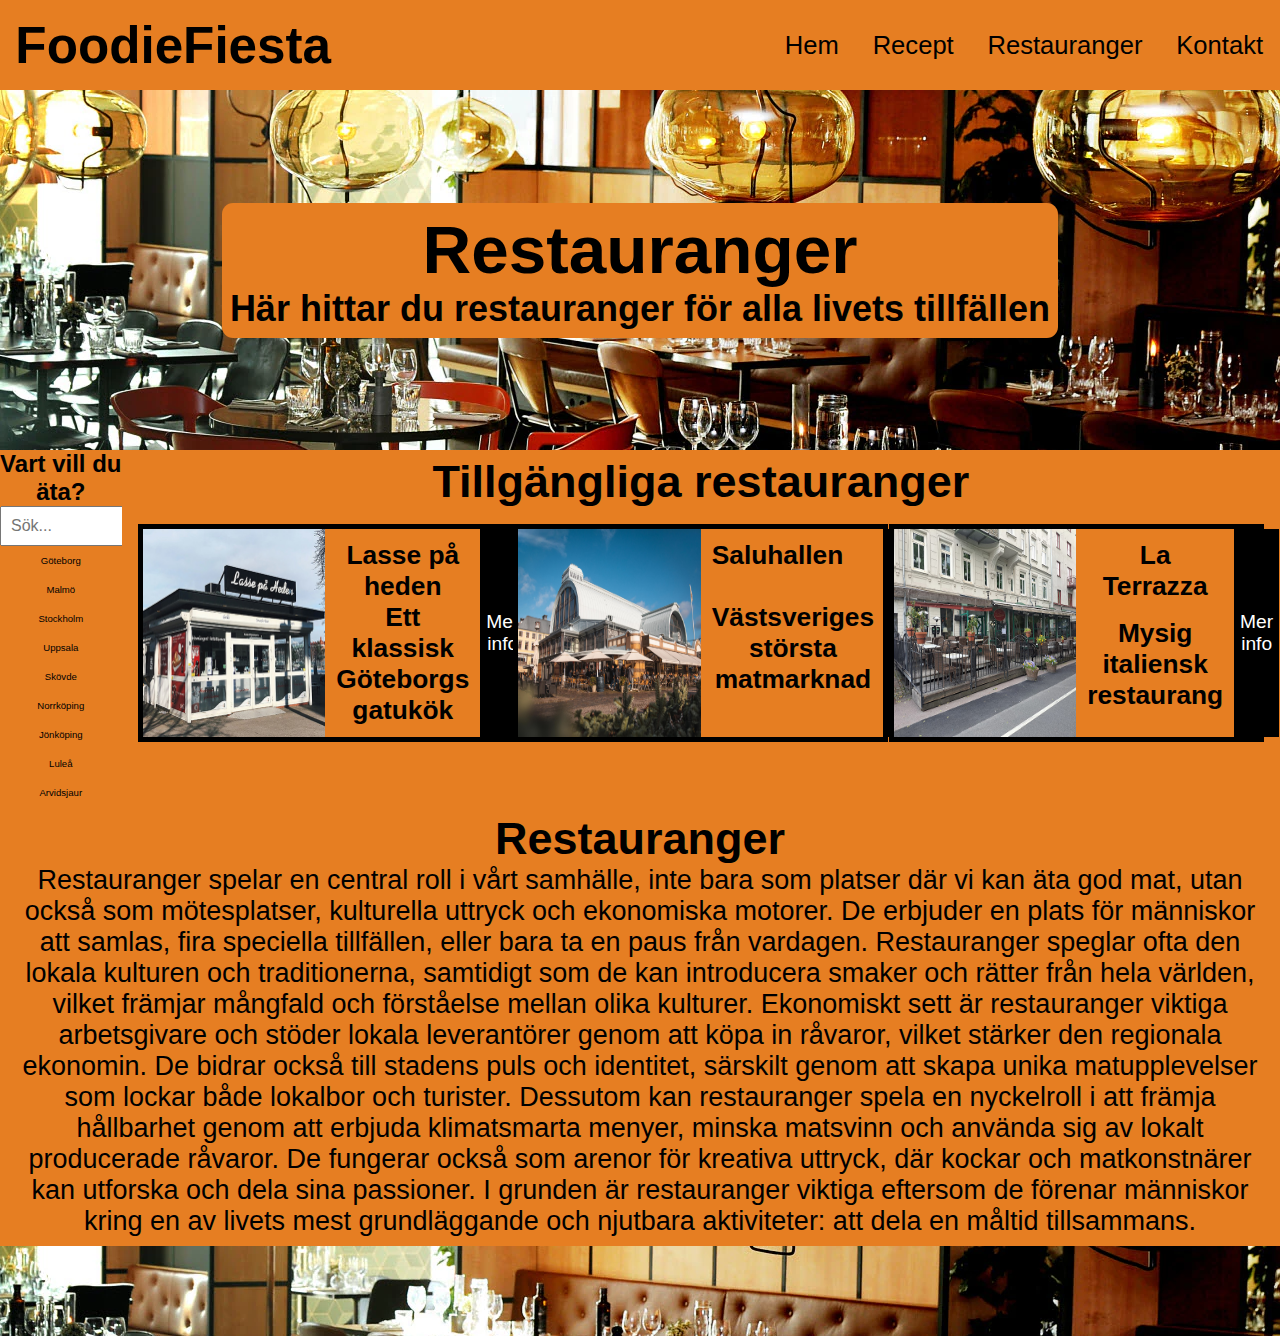
<file: html/restaurang.html>
<!DOCTYPE html>
<html lang="en">
<head>
    <meta charset="UTF-8">
    <meta name="viewport" content="width=device-width, initial-scale=1.0">
    <title>FoodieFiesta</title>
    <link rel="stylesheet" href="../css/restaurang.css">
    <!-- <link rel="icon" type="image/x-icon" href=""> -->
</head>
<body>
    
    <header>
        <h1 class="bigTitle"><a id="headerLink" href="../html/index.html">FoodieFiesta</a></h1>
    </header>
    
    <nav id="topNav">
        <a class="navLinks" href=".">Hem</a>
        <a class="navLinks" href="../html/recept.html">Recept</a>
        <a class="navLinks" href="../html/restaurang.html">Restauranger</a>
        <a class="navLinks" href="#footer">Kontakt</a>
    </nav>

    <figure id="heroImg">
        <figcaption id="heroCaption">
            <h2 id="figcaptionTitle">Restauranger</h2>
            <h3 id="figcaptionText">Här hittar du restauranger för alla livets tillfällen</h3>
        </figcaption>
    </figure>

    <main>
        <nav id="mainNav">
            <h2>Vart vill du äta?</h2>

            <input type="text" id="locationSearch" onkeyup="filter()" placeholder="Sök...">

            <ul id="locations">
                <li class="city"><a href="#">Göteborg</a></li>
                <li class="city"><a href="#">Malmö</a></li>
                <li class="city"><a href="#">Stockholm</a></li>
                <li class="city"><a href="#">Uppsala</a></li>
                <li class="city"><a href="#">Skövde</a></li>
                <li class="city"><a href="#">Norrköping</a></li>
                <li class="city"><a href="#">Jönköping</a></li>
                <li class="city"><a href="#">Luleå</a></li>
                <li class="city"><a href="#">Arvidsjaur</a></li>
            </ul>

            <script src="../js/resturantListFilter.js"></script>
        </nav>

        <section id="restaurants">

            <h2 class="mainTitles">Tillgängliga restauranger</h2>

            <div class="cardContainer">
                <article class="card">
                    <img class="cardImg" src="../media/card_images/LassePaHeden.png" alt="Bild på Lasse på Heden">
                
                    <article class="cardText">
                        <h3>Lasse på heden</h3>
                        <h3>Ett klassisk Göteborgs gatukök</h3>
                    </article>
                
                    <p><button id="lasseButton">Mer info</button></p>
                </article>
                
                <article class="card">
                    <img class="cardImg" src="../media/card_images/saluhallen.png" alt="Bild på Saluhallen">
                
                    <article class="cardText">
                        <h3>Saluhallen</h3>
                        <h3>Västsveriges största matmarknad</h3>
                    </article>
                
                    <p><button id="saluhallenButton">Mer info</button></p>
                </article>
                
                <article class="card">
                    <img class="cardImg" src="../media/card_images/laTerrazza.png" alt="Bild på La Terrazza">
                
                    <article class="cardText">
                        <h3>La Terrazza</h3>
                        <h3>Mysig italiensk restaurang</h3>
                    </article>
                
                    <p><button id="laTerrazzaButton">Mer info</button></p>
                </article>
            </div>
        </section>
    </main>

    <article id="restaurantInfo">
        <article id="lassePaHedenInfo">
            <h2 class="mainTitles">Lasse på Heden</h2>

            <p class="infoText">
                Lasse på Heden är en ikonisk gatukrog i Göteborg, känd för sina klassiska och generösa serveringar av korv och hamburgare. Belägen nära Heden, en populär mötesplats och evenemangsyta, har krogen blivit ett favoritställe för både lokalbor och besökare sedan starten. Med en meny som erbjuder allt från saftiga burgare till välgrillade korvar, ofta med fokus på enkelhet och kvalitet, lockar Lasse på Heden hungriga gäster dygnet runt. Dess avslappnade atmosfär och centrala läge gör det till ett givet val för ett snabbt och gott mål mat i Göteborg.
            </p>
        </article>

        <article id="saluhallenInfo">
            <h2 class="mainTitles">Saluhallen</h2>

            <p class="infoText">
                Saluhallen i Göteborg är en av stadens mest älskade matdestinationer, belägen i hjärtat av centrum vid Kungstorget. Den historiska byggnaden, som öppnade 1889, bjuder på en charmig och livlig atmosfär där matälskare kan utforska smaker från både lokala och internationella kök. Med över 40 handlare erbjuder saluhallen ett brett utbud av färska råvaror, delikatesser, ostar, kött, fisk och kryddor, samt små restauranger och kaféer där man kan njuta av en god lunch eller fika. Saluhallen är en självklar mötesplats för både göteborgare och besökare som söker kvalitet och äkta matglädje.
            </p>
        </article>

        <article id="laTerrazzaInfo">
            <h2 class="mainTitles">La Terrazza</h2>

            <p class="infoText">
                La Terrazza är en klassisk italiensk restaurang belägen på Sten Sturegatan 19 i Göteborg, mitt emot Scandinavium. Restaurangen erbjuder en bred à la carte-meny med många klassiska italienska rätter samt en pizzameny. På sommaren finns en härlig uteservering där gäster kan njuta av maten utomhus.
            </p>
        </article>

        <article id="restaurantPerkInfo">
            <h2 class="mainTitles">Restauranger</h2>

            <p class="infoText">
                Restauranger spelar en central roll i vårt samhälle, inte bara som platser där vi kan äta god mat, utan också som mötesplatser, kulturella uttryck och ekonomiska motorer. De erbjuder en plats för människor att samlas, fira speciella tillfällen, eller bara ta en paus från vardagen. Restauranger speglar ofta den lokala kulturen och traditionerna, samtidigt som de kan introducera smaker och rätter från hela världen, vilket främjar mångfald och förståelse mellan olika kulturer. Ekonomiskt sett är restauranger viktiga arbetsgivare och stöder lokala leverantörer genom att köpa in råvaror, vilket stärker den regionala ekonomin. De bidrar också till stadens puls och identitet, särskilt genom att skapa unika matupplevelser som lockar både lokalbor och turister. Dessutom kan restauranger spela en nyckelroll i att främja hållbarhet genom att erbjuda klimatsmarta menyer, minska matsvinn och använda sig av lokalt producerade råvaror. De fungerar också som arenor för kreativa uttryck, där kockar och matkonstnärer kan utforska och dela sina passioner. I grunden är restauranger viktiga eftersom de förenar människor kring en av livets mest grundläggande och njutbara aktiviteter: att dela en måltid tillsammans.
            </p>
        </article>

        <script src="../js/restaurantInfo.js"></script>
    </article>

    <footer>

    </footer>
</body>
</html>
</file>
<file: css/restaurang.css>
*{
    margin: 0;
    font-family: Verdana, Geneva, Tahoma, sans-serif;
}

body{
    display: grid;
    height: 100vh;
    grid-template-rows: 10% 40% auto auto 10%;
    grid-template-columns: 60% 40%;
    grid-template-areas:
    'hd nav'
    'fg fg'
    'mn mn'
    'info info'
    'ft ft';
}

header{
    display: flex;
    justify-content: flex-start;
    align-items: center;
    padding: 2%;
    grid-area: hd;
    background-color: rgb(230, 126, 34);
}

#headerLink{
    text-decoration: none;
    color: #000; 
}

.bigTitle{
    font-size: 4vw;
}

#topNav{
    display: flex;
    justify-content: space-around;
    align-items: center;
    font-size: 2vw;
    grid-area: nav;
    background-color: rgb(230, 126, 34);
}

.navLinks{
    text-decoration: none;
    color: black;

    transition: all 0.2s ease;
}

.navLinks:hover{
    color: rgb(88, 72, 56);
}

#heroImg{
    display: flex;
    grid-area: fg;
    background-image: url(../media/hero_images/hero_restaurang.png);
    background-repeat: no-repeat;
    background-size: cover;
    background-position: 10%;

    align-items: center;
    justify-content: center;
    flex-direction: column;
}

#heroCaption{
    background-color: rgb(230, 126, 34);

    text-align: center;

    padding: 0.5em;
    border-radius: 0.7em;
}

#figcaptionTitle{
    font-size: 7.5vh;
}

#figcaptionText{
    font-size: 4vh;
}

main{
    grid-area: mn;

    display: flex;
    text-align: center;
}

#mainNav{
    background-color: rgb(230, 126, 34);
    width: 12vw;
}

#locationSearch{
    width: 100%;
    font-size: 100%;
    padding: 1vh;
}

#locations{
    list-style-type: none;
    padding: 0;
    margin: 0;
}

.city{
    font-size: 0.75vw;
}

#locations li a{
    text-decoration: none;
    color: black;
    display: block;
    padding: 1vh;
}

#locations li a:hover{
    background-color: rgb(88, 72, 56);
    transition: all 0.2s ease;
}

#restaurants{
    background-color: rgb(230, 126, 34);
}

.mainTitles{
    font-size: 5vh;
    padding-top: 0.5vw;
}

.cardContainer{
    display: flex;
    justify-content: space-around;
    align-content: space-around;

    padding: 1rem;

    width: 88vw;
}

.card {
    border: solid 0.4vw black;
    display: flex;
    flex-direction: row;

    max-width: 28.5vw;
    text-align: center;
}

.cardImg{
    width: 50%;
}
  
.cardText{
    display: flex;
    flex-wrap: wrap;
    text-align: center;

    font-size: 2.5vh;

    padding: 3%;
}

.card button {
    border: none;
    outline: 0;
    color: white;
    background-color: #000;
    text-align: center;
    cursor: pointer;
    height: 100%;
    font-size: 1.2rem;
    width: auto;

    transition: all 0.2s ease;
}
  
.card button:hover {
    opacity: 0.7;
}

#restaurantInfo{
    grid-area: info;

    text-align: center;
    padding-bottom: 1vh;
    padding-left: 0.5vw;
    padding-right: 0.5vw;

    background-color: rgb(230, 126, 34);
}

.infoText{
    font-size: 3vh;
}

footer{
    grid-area: ft;
    background-image: url(../media/hero_images/hero_restaurang.png);
    background-repeat: no-repeat;
    background-size: cover;
    background-position: 10%;
}
</file>
